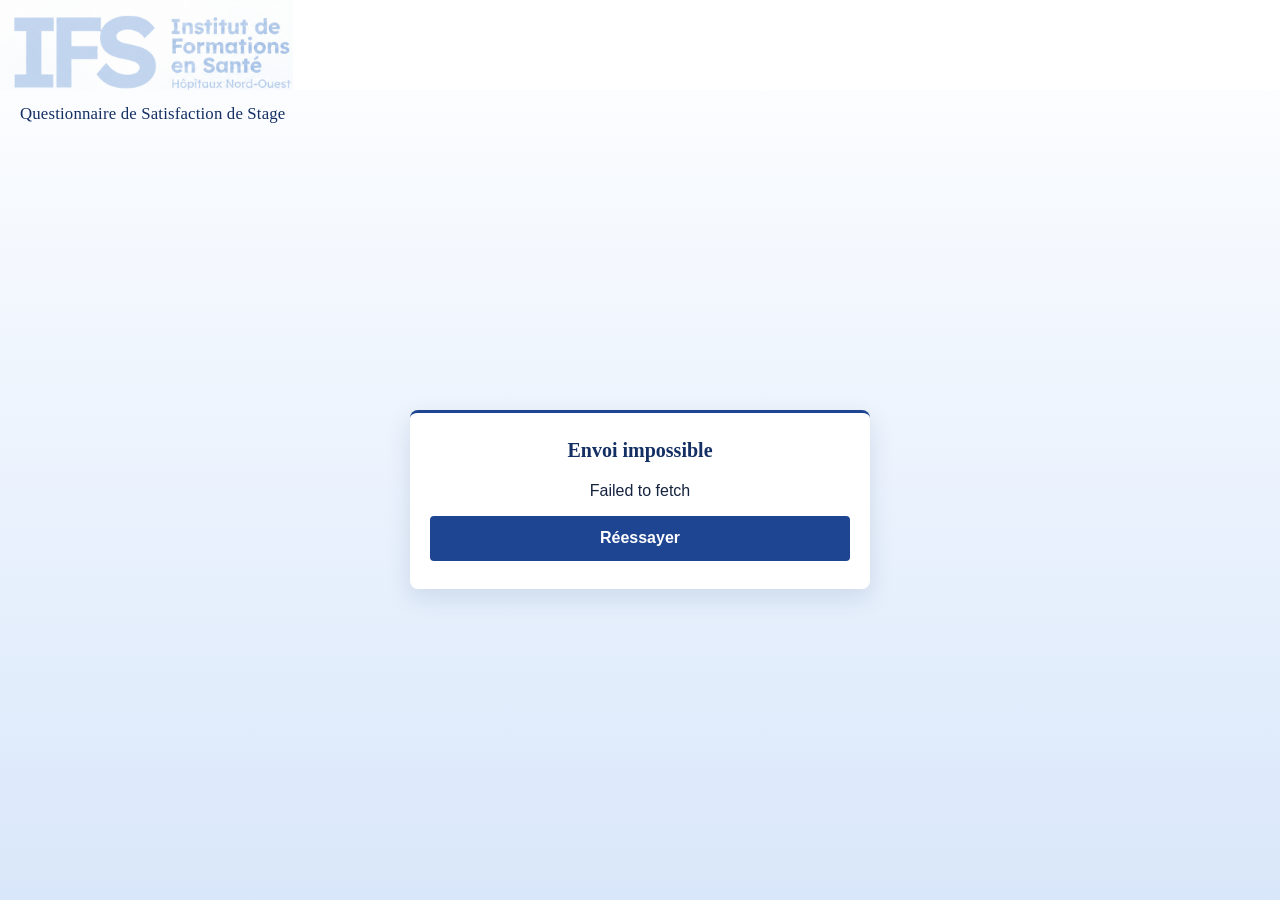
<file: index.html>
<!DOCTYPE html>
<html lang="fr">
<head>
<meta charset="UTF-8">
<meta name="viewport" content="width=device-width, initial-scale=1.0, maximum-scale=1">
<title>Questionnaire de satisfaction — Stage IFSI</title>

<!-- Icône utilisée quand l'étudiant ajoute la page à l'écran d'accueil de son téléphone -->
<link rel="manifest" href="manifest.json">
<link rel="apple-touch-icon" href="icons/apple-touch-icon-v2.png">
<link rel="icon" type="image/png" sizes="32x32" href="icons/favicon-32.png">
<meta name="apple-mobile-web-app-capable" content="yes">
<meta name="apple-mobile-web-app-title" content="Quest. IFSI">
<meta name="theme-color" content="#1E4591">

<link rel="stylesheet" href="style.css">
</head>
<body>

<div class="app">

  <div class="brand-banner" role="img" aria-label="Institut de Formations en Santé — Hôpitaux Nord-Ouest"></div>
  <header class="app-header">
    <span class="app-header__title">Questionnaire de Satisfaction de Stage</span>
  </header>

  <!-- ============== ÉCRAN 1 : IDENTIFICATION ============== -->
  <section id="screen-identification" class="screen">
    <div class="card">
      <h1>Avant de commencer</h1>
      <p class="intro">Ce questionnaire est anonyme : aucune information nominative ne vous sera demandée. Merci de renseigner les éléments de votre stage.</p>

      <form id="form-identification" novalidate>

        <label class="field">
          <span class="field__label">Type de formation</span>
          <select id="type_formation" required>
            <option value="" disabled selected>Choisir…</option>
          </select>
        </label>

        <label class="field">
          <span class="field__label">Promotion</span>
          <select id="promotion" required disabled>
            <option value="" disabled selected>Choisir d'abord le type de formation…</option>
          </select>
        </label>

        <div class="field-row">
          <label class="field">
            <span class="field__label">Début de stage</span>
            <input type="date" id="date_debut_stage" required>
          </label>
          <label class="field">
            <span class="field__label">Fin de stage</span>
            <input type="date" id="date_fin_stage" required>
          </label>
        </div>
        <p class="field-hint" id="hint-dates"></p>

        <label class="field">
          <span class="field__label">Semestre de formation</span>
          <select id="semestre" required disabled>
            <option value="" disabled selected>Choisir d'abord le type de formation…</option>
          </select>
        </label>

        <label class="field">
          <span class="field__label">Établissement d'origine (votre IFSI / institut)</span>
          <input type="text" id="etablissement_origine" required autocomplete="off">
        </label>

        <label class="field">
          <span class="field__label">Établissement du stage</span>
          <select id="etablissement_stage" required>
            <option value="" disabled selected>Choisir…</option>
          </select>
        </label>

        <label class="field">
          <span class="field__label">Service</span>
          <select id="service" required disabled>
            <option value="" disabled selected>Choisir d'abord l'établissement…</option>
          </select>
        </label>

        <p class="form-error" id="identification-error" role="alert" hidden></p>

        <button type="submit" class="btn btn--primary" id="btn-start">
          Accéder au questionnaire
        </button>
      </form>
    </div>
  </section>

  <!-- ============== ÉCRAN 2 : QUESTIONNAIRE ============== -->
  <section id="screen-questionnaire" class="screen" hidden>
    <div class="progress" role="progressbar" aria-label="Progression du questionnaire">
      <div class="progress__ticks" id="progress-ticks"></div>
      <span class="progress__label" id="progress-label">Question 1 / 1</span>
    </div>

    <div class="card card--question">
      <h2 id="question-text"></h2>
      <div id="question-input" class="question-input"></div>
      <p class="form-error" id="question-error" role="alert" hidden></p>

      <div class="question-actions">
        <button type="button" class="btn btn--ghost" id="btn-prev">Précédent</button>
        <button type="button" class="btn btn--primary" id="btn-next">Question suivante</button>
      </div>
    </div>
  </section>

  <!-- ============== ÉCRAN 3 : ENVOI EN COURS ============== -->
  <section id="screen-sending" class="screen" hidden>
    <div class="card card--center">
      <div class="spinner" aria-hidden="true"></div>
      <p>Envoi de vos réponses…</p>
    </div>
  </section>

  <!-- ============== ÉCRAN 4 : CONFIRMATION ============== -->
  <section id="screen-done" class="screen" hidden>
    <div class="card card--center">
      <span class="check-mark" aria-hidden="true">&#10003;</span>
      <h2>Merci</h2>
      <p>Votre questionnaire a bien été transmis à l'IFS.</p>
    </div>
  </section>

  <!-- ============== ÉCRAN ERREUR RÉSEAU ============== -->
  <section id="screen-error" class="screen" hidden>
    <div class="card card--center">
      <h2>Envoi impossible</h2>
      <p id="error-message">La connexion a échoué. Vérifiez votre réseau puis réessayez.</p>
      <button type="button" class="btn btn--primary" id="btn-retry">Réessayer</button>
    </div>
  </section>

</div>

<script src="config.js"></script>
<script src="app.js"></script>
</body>
</html>
</file>
<file: style.css>
/* ================= Design tokens =================
   Couleur   : fond sauge pâle, cartes blanches, accent pin profond,
               progression en laiton — évite le duo cliché
               crème/terracotta et le SaaS "cartes arrondies grises".
   Typo      : empattée pour les titres (chaleur, confiance),
               système sans-serif pour l'UI (fiabilité mobile,
               pas de dépendance à un CDN de police en wifi hospitalier).
   Layout    : une carte, une colonne, gros points de contact —
               pensé pour un pouce, en marchant dans un couloir.
=================================================== */
:root{
  /* Palette reprise de l'identité IFSI Hôpitaux Nord-Ouest (fond d'écran + icône fournis) */
  --bg-tint: #EAF2FD;
  --surface: #FFFFFF;
  --primary: #1E4591;
  --primary-dark: #142F63;
  --accent: #268AE9;
  --text: #16233F;
  --text-muted: #5B6B85;
  --error: #B3402C;
  --border: #DCE6F5;
  --radius: 8px;
  --font-display: Georgia, "Iowan Old Style", "Palatino Linotype", serif;
  --font-ui: -apple-system, BlinkMacSystemFont, "Segoe UI", Roboto, sans-serif;
}

*{ box-sizing: border-box; }

html, body{
  margin: 0;
  padding: 0;
  background: linear-gradient(180deg, #FFFFFF 0%, var(--bg-tint) 55%, #D9E7FA 100%) fixed;
  color: var(--text);
  font-family: var(--font-ui);
  -webkit-tap-highlight-color: transparent;
}

.brand-banner{
  height: 90px;
  background-color: #FFFFFF;
  background-image: url("assets/logo_ifsi.png");
  background-size: contain;
  background-repeat: no-repeat;
  background-position: left center;
}

.app{
  min-height: 100vh;
  display: flex;
  flex-direction: column;
}

.app-header{
  display: flex;
  align-items: center;
  gap: 0.6rem;
  padding: 0.9rem 1.25rem 0.4rem;
  color: var(--primary-dark);
}
.app-header__title{
  font-family: var(--font-display);
  font-size: 1.05rem;
  letter-spacing: 0.01em;
}

.screen{
  flex: 1;
  padding: 0 1rem 2rem;
  display: flex;
  flex-direction: column;
}
/* Priorité forcée : sans cette règle, la classe .screen (display:flex) l'emportait
   sur l'attribut hidden, ce qui laissait tous les écrans visibles en même temps
   les uns sous les autres au lieu de se remplacer. */
.screen[hidden]{
  display: none;
}

.card{
  background: var(--surface);
  border-top: 3px solid var(--primary);
  border-radius: var(--radius);
  padding: 1.5rem 1.25rem 1.75rem;
  box-shadow: 0 8px 24px rgba(20,47,99,0.12);
  max-width: 460px;
  width: 100%;
  margin: -28px auto 0;
  position: relative;
}

.card--center{
  text-align: center;
  margin-top: auto;
  margin-bottom: auto;
}

.card h1{
  font-family: var(--font-display);
  font-size: 1.4rem;
  line-height: 1.3;
  margin: 0 0 0.5rem;
  color: var(--primary-dark);
}

.card h2{
  font-family: var(--font-display);
  font-size: 1.25rem;
  line-height: 1.35;
  margin: 0 0 1.1rem;
  color: var(--primary-dark);
}

.intro{
  color: var(--text-muted);
  font-size: 0.92rem;
  line-height: 1.5;
  margin: 0 0 1.4rem;
}

.field{
  display: block;
  margin-bottom: 1.05rem;
}
.field-row{
  display: flex;
  gap: 0.75rem;
}
.field-row .field{ flex: 1; min-width: 0; }

.field__label{
  display: block;
  font-size: 0.85rem;
  color: var(--text-muted);
  margin-bottom: 0.35rem;
}

input[type="text"],
input[type="date"],
select,
textarea{
  width: 100%;
  font-family: var(--font-ui);
  font-size: 1rem;
  padding: 0.65rem 0.7rem;
  border: 1px solid var(--border);
  border-radius: 4px;
  background: var(--surface);
  color: var(--text);
}
input:focus, select:focus, textarea:focus{
  outline: 2px solid var(--primary);
  outline-offset: 1px;
}
select:disabled{
  color: var(--text-muted);
  background: var(--bg);
}

.field-hint{
  margin: -0.6rem 0 1rem;
  font-size: 0.82rem;
  color: var(--text-muted);
}

.form-error{
  color: var(--error);
  font-size: 0.88rem;
  margin: -0.3rem 0 0.9rem;
}

.btn{
  display: block;
  width: 100%;
  font-family: var(--font-ui);
  font-size: 1rem;
  font-weight: 600;
  padding: 0.85rem 1rem;
  border-radius: 4px;
  border: none;
  cursor: pointer;
}
.btn--primary{
  background: var(--primary);
  color: #fff;
}
.btn--primary:active{ background: var(--primary-dark); }
.btn--ghost{
  background: transparent;
  color: var(--text-muted);
  border: 1px solid var(--border);
  margin-bottom: 0.6rem;
}

/* ---- Progression : traits type règle graduée, pas une barre générique ---- */
.progress{
  max-width: 460px;
  width: 100%;
  margin: 1rem auto 0.4rem;
  padding: 0 0.1rem;
}
.progress__ticks{
  display: flex;
  gap: 4px;
  margin-bottom: 0.4rem;
}
.progress__ticks .tick{
  flex: 1;
  height: 5px;
  background: var(--border);
  border-radius: 2px;
}
.progress__ticks .tick.filled{
  background: var(--accent);
}
.progress__label{
  font-size: 0.8rem;
  color: var(--text-muted);
}

.card--question{ margin-top: 0.2rem; }

.question-input{ margin-bottom: 0.4rem; }

.choice-list{
  display: flex;
  flex-direction: column;
  gap: 0.5rem;
}
.choice-option{
  display: flex;
  align-items: flex-start;
  gap: 0.65rem;
  padding: 0.75rem 0.85rem;
  border: 1px solid var(--border);
  border-radius: 4px;
  cursor: pointer;
}
.choice-option input{
  width: 20px;
  height: 20px;
  min-width: 20px;
  flex-shrink: 0;
  margin: 0;
  margin-top: 0.15rem;
  accent-color: var(--primary);
}
.choice-option.selected{
  border-color: var(--primary);
  background: var(--bg-tint);
}

.scale-row{
  display: flex;
  gap: 0.5rem;
  justify-content: space-between;
}
.scale-option{
  flex: 1;
  text-align: center;
  padding: 0.7rem 0.2rem;
  border: 1px solid var(--border);
  border-radius: 4px;
  cursor: pointer;
  font-weight: 600;
  color: var(--text-muted);
}
.scale-option.selected{
  border-color: var(--accent);
  background: var(--accent);
  color: #fff;
}

textarea{ min-height: 6.5rem; resize: vertical; }

.question-actions{
  display: flex;
  flex-direction: column-reverse;
  margin-top: 0.6rem;
}

.spinner{
  width: 30px;
  height: 30px;
  border: 3px solid var(--border);
  border-top-color: var(--primary);
  border-radius: 50%;
  margin: 0 auto 1rem;
  animation: spin 0.8s linear infinite;
}
@keyframes spin{ to{ transform: rotate(360deg); } }

.check-mark{
  display: inline-block;
  width: 46px;
  height: 46px;
  line-height: 46px;
  border-radius: 50%;
  background: var(--primary);
  color: #fff;
  font-size: 1.4rem;
  margin-bottom: 0.8rem;
}

@media (prefers-reduced-motion: reduce){
  .spinner{ animation: none; }
}
</file>
